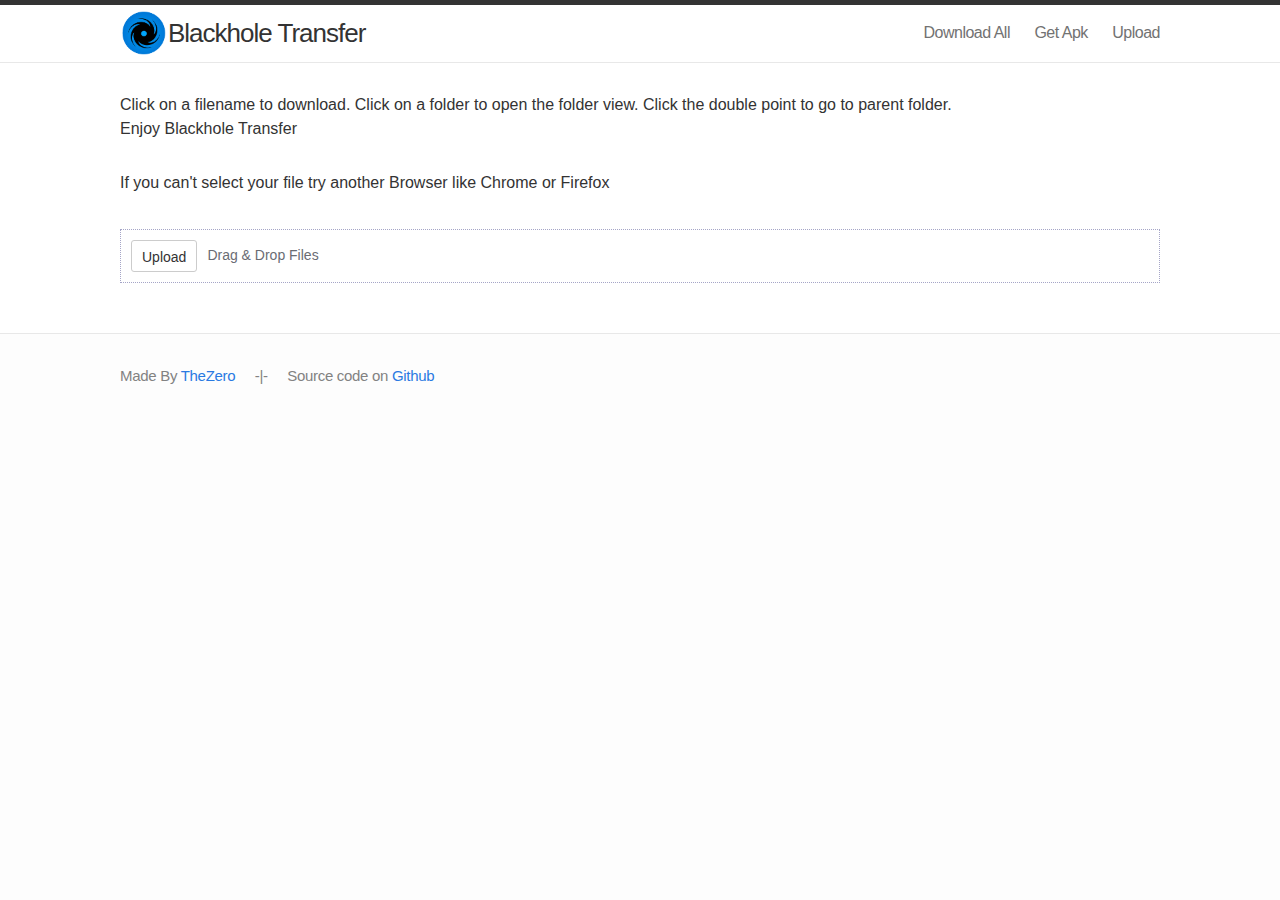
<file: src/main/assets/upload.html>
<!DOCTYPE html>
<html>
  <head>
    <meta charset="utf-8">
    <meta http-equiv="X-UA-Compatible" content="IE=edge">
    <title>Upload - Blackhole Transfer</title>
    <meta name="viewport" content="width=device-width">
    <meta name="description" content="">
    <!-- Custom CSS -->
    <link rel="stylesheet" href="./bootstrap.min.css">
    <link rel="stylesheet" href="./bootstrap-filestyle.min.js">
    <link rel="stylesheet" href="./main.css">
    <link rel="stylesheet" href="./uploadfile.css">
  </head>
  <body>
    <header class="site-header">
      <div class="wrap">
        <a class="site-title" href="/"><img class="logo" src="./logo.png"/>Blackhole Transfer</a>
        <nav class="site-nav">
          <a href="#" class="menu-icon">
            <svg version="1.1" xmlns="http://www.w3.org/2000/svg" xmlns:xlink="http://www.w3.org/1999/xlink" x="0px" y="0px"
            viewBox="0 0 18 15" enable-background="new 0 0 18 15" xml:space="preserve">
              <path fill="#505050" d="M18,1.484c0,0.82-0.665,1.484-1.484,1.484H1.484C0.665,2.969,0,2.304,0,1.484l0,0C0,0.665,0.665,0,1.484,0
h15.031C17.335,0,18,0.665,18,1.484L18,1.484z"/>
              <path fill="#505050" d="M18,7.516C18,8.335,17.335,9,16.516,9H1.484C0.665,9,0,8.335,0,7.516l0,0c0-0.82,0.665-1.484,1.484-1.484
h15.031C17.335,6.031,18,6.696,18,7.516L18,7.516z"/>
              <path fill="#505050" d="M18,13.516C18,14.335,17.335,15,16.516,15H1.484C0.665,15,0,14.335,0,13.516l0,0
c0-0.82,0.665-1.484,1.484-1.484h15.031C17.335,12.031,18,12.696,18,13.516L18,13.516z"/>
            </svg>
          </a>
          <div class="trigger">
            <a class="page-link" href="/all.zip">Download All</a>
            <a class="page-link" href="/blackhole.apk">Get Apk</a>
            <a class="page-link" href="/upload.html">Upload</a>
          </div>
        </nav>
      </div>
    </header>
      <div class="page-content">
        <div class="wrap">
          <div class="home">
            <p class="description">Click on a filename to download.
              Click on a folder to open the folder view.
              Click the double point to go to parent folder.<br/>
              Enjoy Blackhole Transfer</p>
              <p>If you can't select your file try another Browser like Chrome or Firefox</p>
              <div id="status"></div><br/>
              <div id="mulitplefileuploader">Upload</div>
          </div>
        </div>
      </div>

      <footer class="site-footer">
        <div class="wrap">
          <ul>
            <li>Made By <a href="http://thezero.org">TheZero</a></li>
            <li>-|-</li>
            <li>Source code on <a href="https://github.com/TheZ3ro/Blackhole"><span>Github</span></a></li>
          </ul>
        </div>
      </footer>
      <script type="text/javascript" src="./jquery.min.js"></script>
      <script type="text/javascript" src="./jquery.form.js"></script>
      <script type="text/javascript" src="./bootstrap.min.js"></script>
      <script type="text/javascript" src="./bootstrap-filestyle.min.js"></script>
      <script type="text/javascript" src="./jquery.uploadfile.min.js"></script>
      <script>
        $(document).ready(function()
        {

        var settings = {
            url: "upload",
            method: "POST",
            allowedTypes:"*",
            fileName: "myfile",
            multiple: true,
            onSuccess:function(files,data,xhr)
            {
                $("#status").html("<font color='green'>Upload is success</font>");

            },
            onError: function(files,status,errMsg)
            {
                $("#status").html("<font color='red'>Upload is Failed</font>");
            }
        }
        $("#mulitplefileuploader").uploadFile(settings);

        });
        </script>
  </body>
</html>
</file>
<file: src/main/assets/main.css>
/* Base */
/* ----------------------------------------------------------*/

* {
  margin: 0;
  padding: 0;
}

html, body {
  height: 100%;
}

body {
  font-family: Helvetica, Arial, sans-serif;
  font-size: 16px;
  line-height: 1.5;
  font-weight: 300;
  background-color: #fdfdfd;
}

h1, h2, h3, h4, h5, h6 {
  font-weight: 400;
}

li h2 {
  font-size:100% }

pre {
  white-space: pre-wrap !important;
}

a         {
  color: #2a7ae2;
  text-decoration: none;
}
a:hover   {
  color: #000;
  text-decoration: underline;
}
a:visited {
  color: #205caa;
}


/* Utility */

.wrap:before,
.wrap:after {
  content:"";
  display:table;
}
.wrap:after {
  clear: both;
}
.wrap {
  max-width: 1100px;
  padding: 0 30px;
  margin: 0 auto;
  zoom: 1;
}

.center-image
{
  margin: 0 auto;
  display: block;
}

/* Layout Styles */
/* ----------------------------------------------------------*/

/* Site header */

.site-header {
  border-top: 5px solid #333;
  border-bottom: 1px solid #e8e8e8;
  min-height: 56px;
  background-color: white;
}

.site-title,
.site-title:hover,
.site-title:visited {
  display: block;
  color: #333;
  font-size: 26px;
  letter-spacing: -1px;
  float: left;
  line-height: 56px;
  position: relative;
  z-index: 1;
}

.site-nav {
  float: right;
  line-height: 56px;
}

.site-nav .menu-icon {
  display: none;
}

.site-nav .page-link {
  margin-left: 20px;
  color: #727272;
  letter-spacing: -.5px;
}

/* Site footer */

.site-footer {
  border-top: 1px solid #e8e8e8;
  padding: 30px 0;
}

.site-footer ul {
  list-style: none;
}

.site-footer li,
.site-footer p {
  font-size: 15px;
  letter-spacing: -.3px;
  display: inline;
  color: #828282;
  margin-right: 15px;
}

/* Page Content styles */
/* ----------------------------------------------------------*/

.page-content {
  padding: 30px 0;
  background-color: #fff;
}

/* Home styles */
/* ----------------------------------------------------------*/

.home h1 {
  margin-bottom: 25px;
}
.home h1.nomargin {
  margin-bottom: 0px !important;
}

.posts {
  list-style-type: none;
}

.posts li {
  margin-bottom: 30px;
}
@media screen and (max-width: 750px) {
  .footer-col-1 {
    width: 50%;
  }
  .footer-col-2 {
    width: 45%;
    /*fallback*/
    width: -webkit-calc(50% - 10px);
    width: -moz-calc(50% - 10px);
    width: -o-calc(50% - 10px);
    width: calc(50% - 10px);
    margin-right: 0;
  }
  .site-footer .column.footer-col-3 {
    width: auto;
    float: none;
    clear: both;
  }
}
@media screen and (max-width: 600px) {
  .wrap {
    padding: 0 12px;
  }
  .site-nav {
    position: fixed;
    z-index: 10;
    top: 14px;
    right: 8px;
    background-color: white;
    -webkit-border-radius: 5px;
    -moz-border-radius: 5px;
    border-radius: 5px;
    border: 1px solid #e8e8e8;
  }
  .site-nav .menu-icon {
    display: block;
    font-size: 24px;
    color: #505050;
    float: right;
    width: 36px;
    text-align: center;
    line-height: 36px;
  }
  .site-nav .menu-icon svg {
    width: 18px;
    height: 16px;
  }
  .site-nav .trigger {
    clear: both;
    margin-bottom: 5px;
    display: none;
  }
  .site-nav:hover .trigger {
    display: block;
  }
  .site-nav .page-link {
    display: block;
    text-align: right;
    line-height: 1.25;
    padding: 5px 10px;
    margin: 0;
  }
  .site-footer .column {
    float: none;
    clear: both;
    width: auto;
    margin: 0 0 15px;
  }
}
table {
  border-collapse: collapse;
}
tr {
  border: solid 1px #000;
}
td {
  padding: 0.4em 0.6em;
  border: solid 1px #000;
}
blockquote {
  padding: 10px 20px;
  margin: 0px 0px 20px;
  font-size: 17.5px;
  border-left: 5px solid #EEE;
}
.counter {
  display: inline-block;
  padding: 3px 10px;
  font-size: 14px;
  font-weight: bold;
  line-height: 1;
  color: #FFF !important;
  border-radius: 0.25em;
  margin-left:5px;
  margin-right:5px;
}
.counter:hover {
  text-decoration: none;
}
.counter-green {
  background-color: #093;
}
.counter-green:hover {
  background-color: #073;
}
.counter-red {
  background-color: #D9534F;
}
.counter-red:hover {
  background-color: #99433F;
}
.counter-blue {
  background-color: #337AB7;
}
.counter-blue:hover {
  background-color: #335A87;
}
.posts li a.counter {
  float: left;
  margin-right: 10px;
}
img {
  display:block;
  max-width:100%;
  height:auto
}
.logo {
  width: 48px;
  vertical-align: middle;
  margin-bottom: 5px;
  display:inline;
}
.description {
  margin-bottom: 30px;
}
.posts {
  border: 1px solid #E8E8E8
}
.row {
  margin: 0px 0 !important;
  border-bottom: 1px solid #E8E8E8;
}
.row:last-child {
  border-bottom:none;
}
.file-link div, .wd {
  padding-top: 10px;
  padding-bottom: 10px;
}
.file-link.uploaded div {
  background-color: rgba(0, 93, 255, 0.11);
}
.file-link:hover div {
  background-color: #EEE;
  transition: all 1s;
}
</file>
<file: src/main/assets/uploadfile.css>
.ajax-file-upload-statusbar {
    border: 1px solid #A5A5C7;
    width: 420px;
    margin: 5px 5px 5px 0;
    -moz-border-radius: 4px;
    -webkit-border-radius: 4px;
    border-radius: 4px;
    padding: 5px 5px 5px 15px
}

.ajax-file-upload-filename {
    width: 300px;
    height: auto;
    margin: 0 5px 5px 0px;
}

.ajax-file-upload-filesize {
    width: 50px;
    height: auto;
    margin: 0 5px 5px 0px;
    display: inline-block;
    vertical-align:middle;
}

.ajax-file-upload-progress {
    position: relative;
    width: 250px;
    border: 1px solid #ddd;
    padding: 1px;
    border-radius: 3px;
    display: inline-block;
    color:#FFFFFF;
}

.ajax-file-upload-bar {
    background-color: #0ba1b5;
    width: 0;
    height: 28px;
    border-radius: 3px;
    color:#FFFFFF;
}

.ajax-file-upload-percent {
    position: absolute;
    display: inline-block;
    top: 3px;
    left: 48%
}

.ajax-file-upload-button {
    -moz-border-radius: 4px;
    -webkit-border-radius: 4px;
    border-radius: 4px;
    display: inline-block;
    font-size: 14px;
    font-weight: normal;
    padding: 4px 15px;
    text-decoration: none;
    cursor: pointer;
    vertical-align: top;
    min-width: 65px;
    border: 1px solid #ccc;
}

.ajax-file-upload-red {
    color: #FFF;
    background-color: #D9534F;
    border-color: #D43F3A;
}

.ajax-file-upload-red:hover {
	background-color:#c9302c;
	border-color:#ac2925
}

.ajax-file-upload-green {
    color: #FFF;
    background-color: #5CB85C;
    border-color: #4CAE4C;
}

.ajax-file-upload-green:hover {
    background-color:#449d44;
    border-color:#398439
}

.ajax-file-upload {
	font-family: Arial, Helvetica, sans-serif;
	line-height:20px;
    margin:0 10px 0px 0;
    display: inline-block;
    text-decoration: none;
    border-radius: 3px;
    -webkit-border-radius: 3px;
    -moz-border-radius: 3px;
    color:#333;
    background-color:#fff;
    border: 1px solid #ccc;
    padding: 6px 10px 4px 10px;
    vertical-align: middle;
    font-size: 14px;
}

.ajax-file-upload:hover {
    color:#333;
    background-color:#e6e6e6;
    border-color:#adadad;
}

.ajax-upload-dragdrop {
    font-size: 14px;
	border:1px dotted #A5A5C7;
	width:420px;
	color: #6A6C73;
	text-align:left;
	vertical-align:middle;
	padding:10px 10px;
}

.state-hover {
	border:2px solid #A5A5C7;
}

.ajax-file-upload-container {
	margin:20px 0px 20px 0px;
}

.ajax-upload-dragdrop,.ajax-file-upload-statusbar {
    width:100%;
}
.ajax-file-upload-progress {
    width:98%;
}
.ajax-file-upload-button{
    width:16.66666667%;
}
@media (min-width:768px) {
    .ajax-upload-dragdrop,.ajax-file-upload-statusbar{
        width:100%
    }
    .ajax-file-upload-progress {
        width:83.33333333%;
    }
    .ajax-file-upload-button{
        width: 7.667%;
        margin-left: 4%;
    }
}
@media (min-width:992px) {
    .ajax-upload-dragdrop,.ajax-file-upload-statusbar{
        width:100%
    }
    .ajax-file-upload-progress {
        width:83.33333333%;
    }
    .ajax-file-upload-button{
        width: 6.667%;
        margin-left: 5%;
    }
}
</file>
